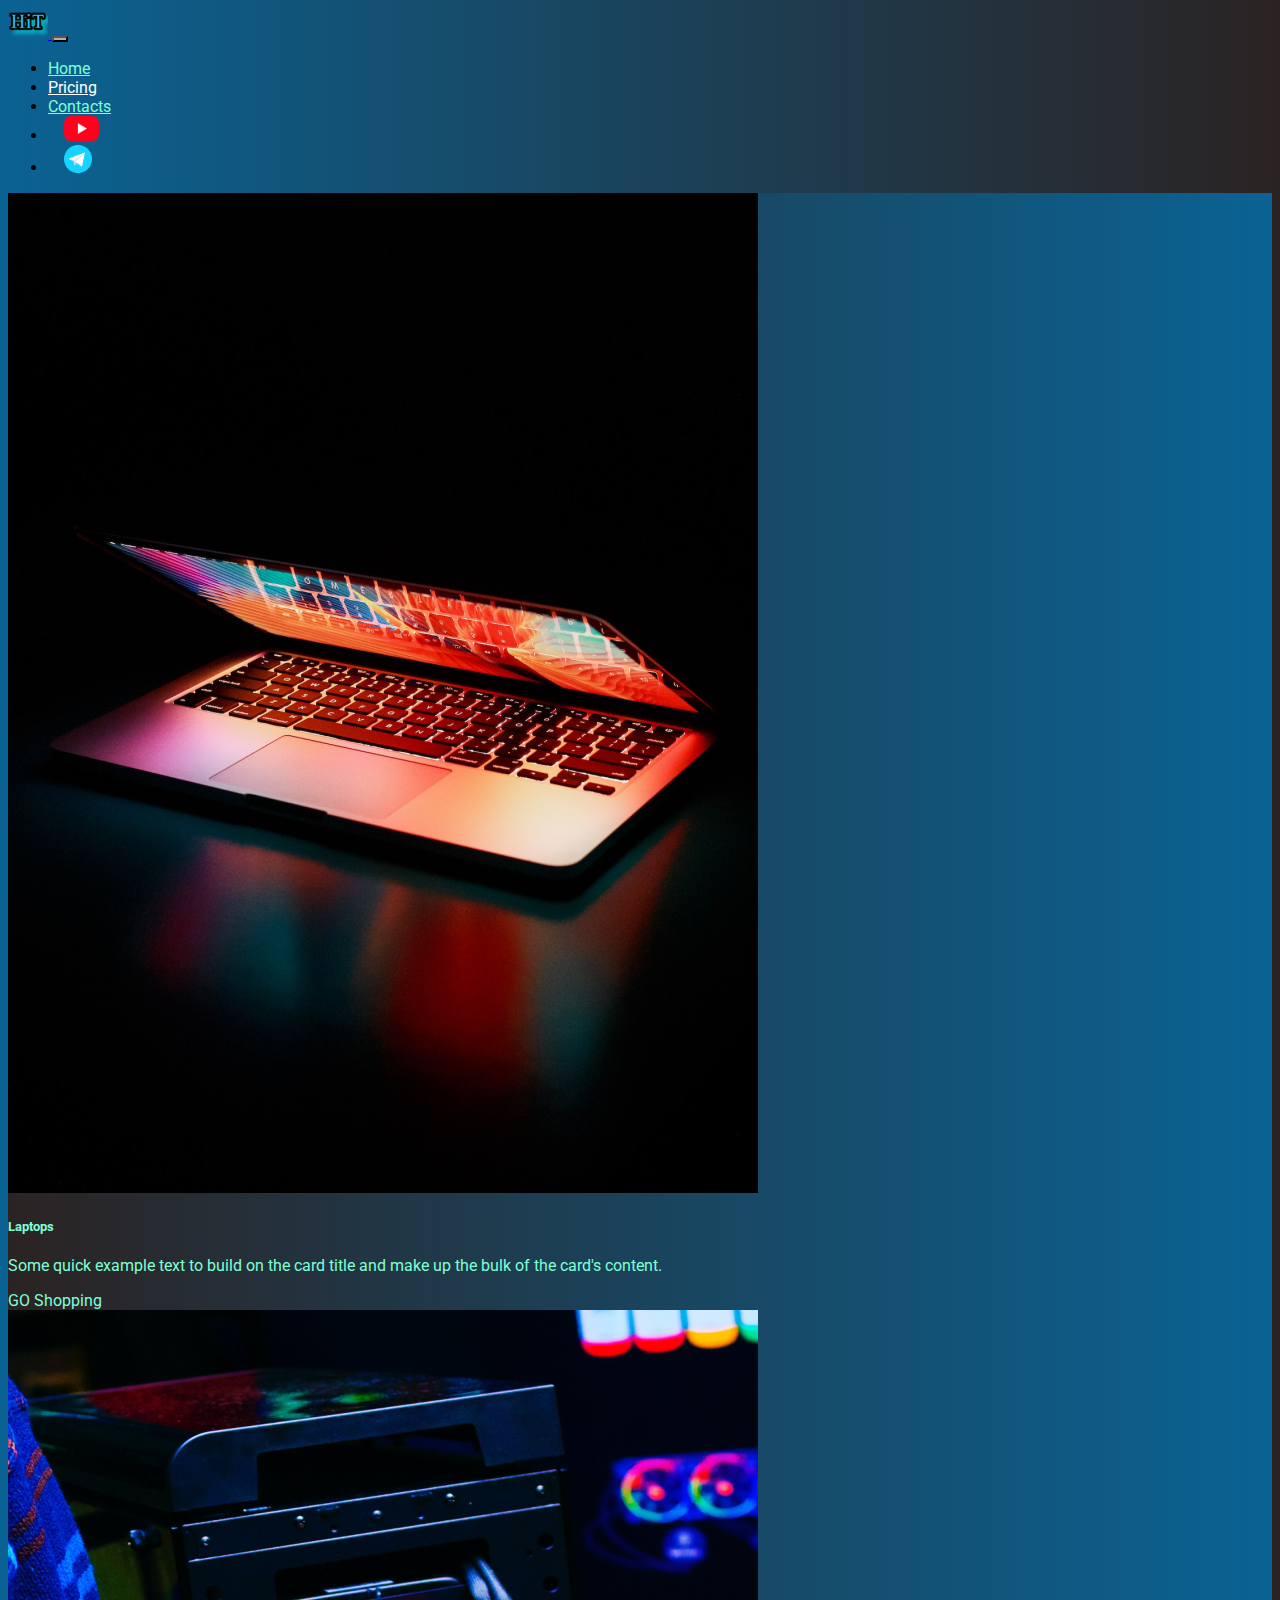
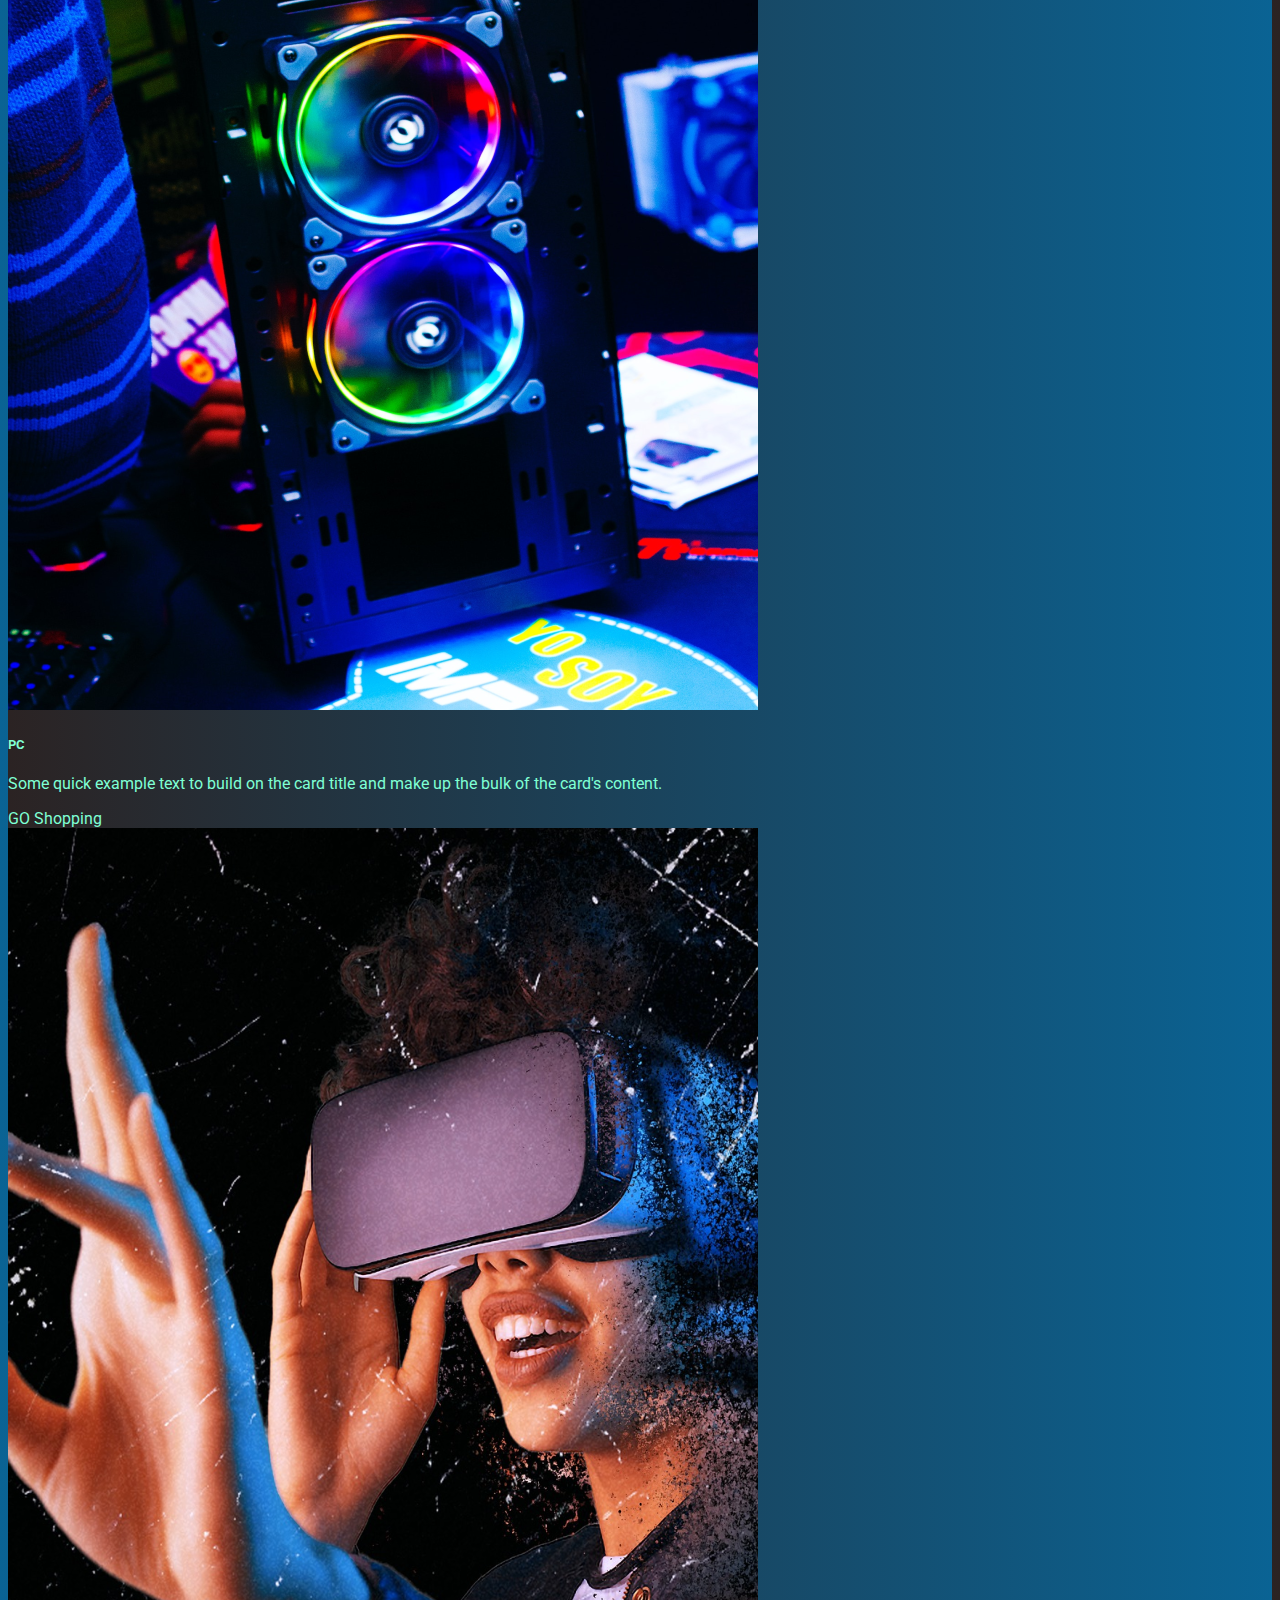
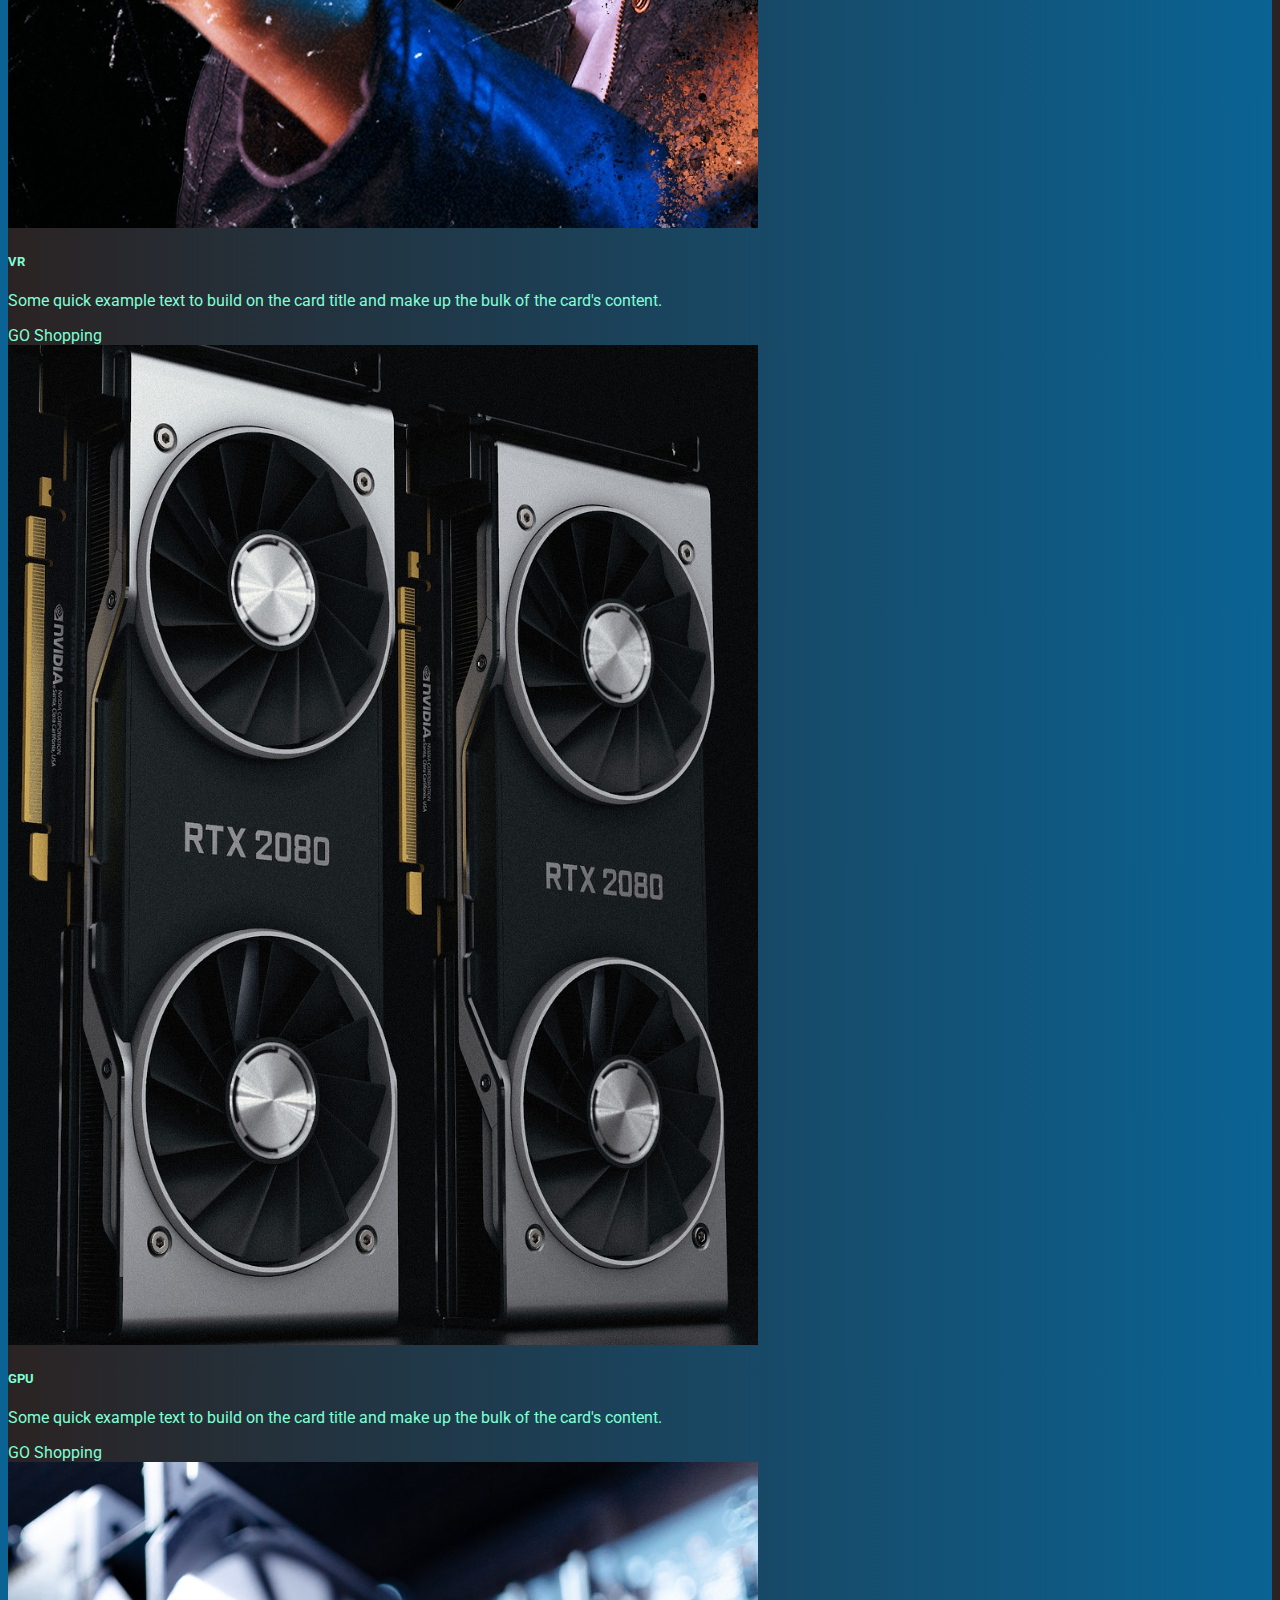
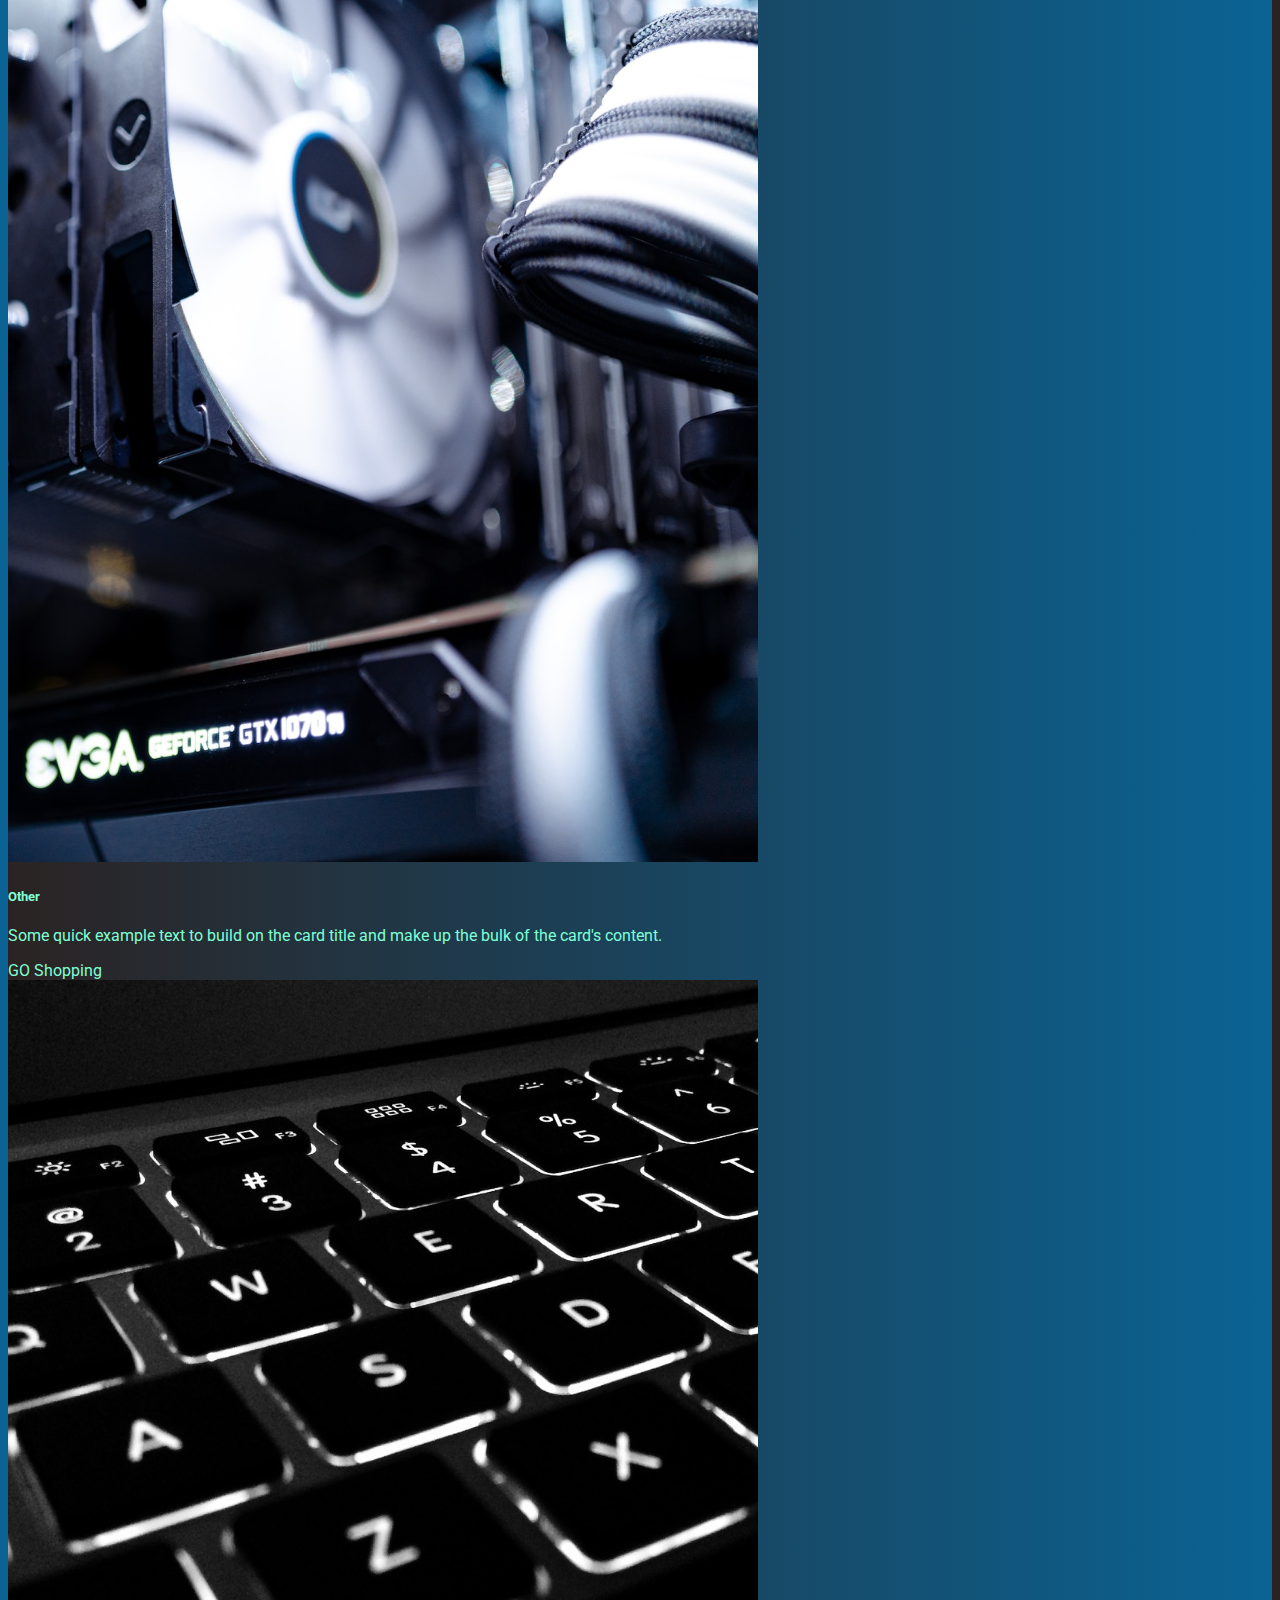
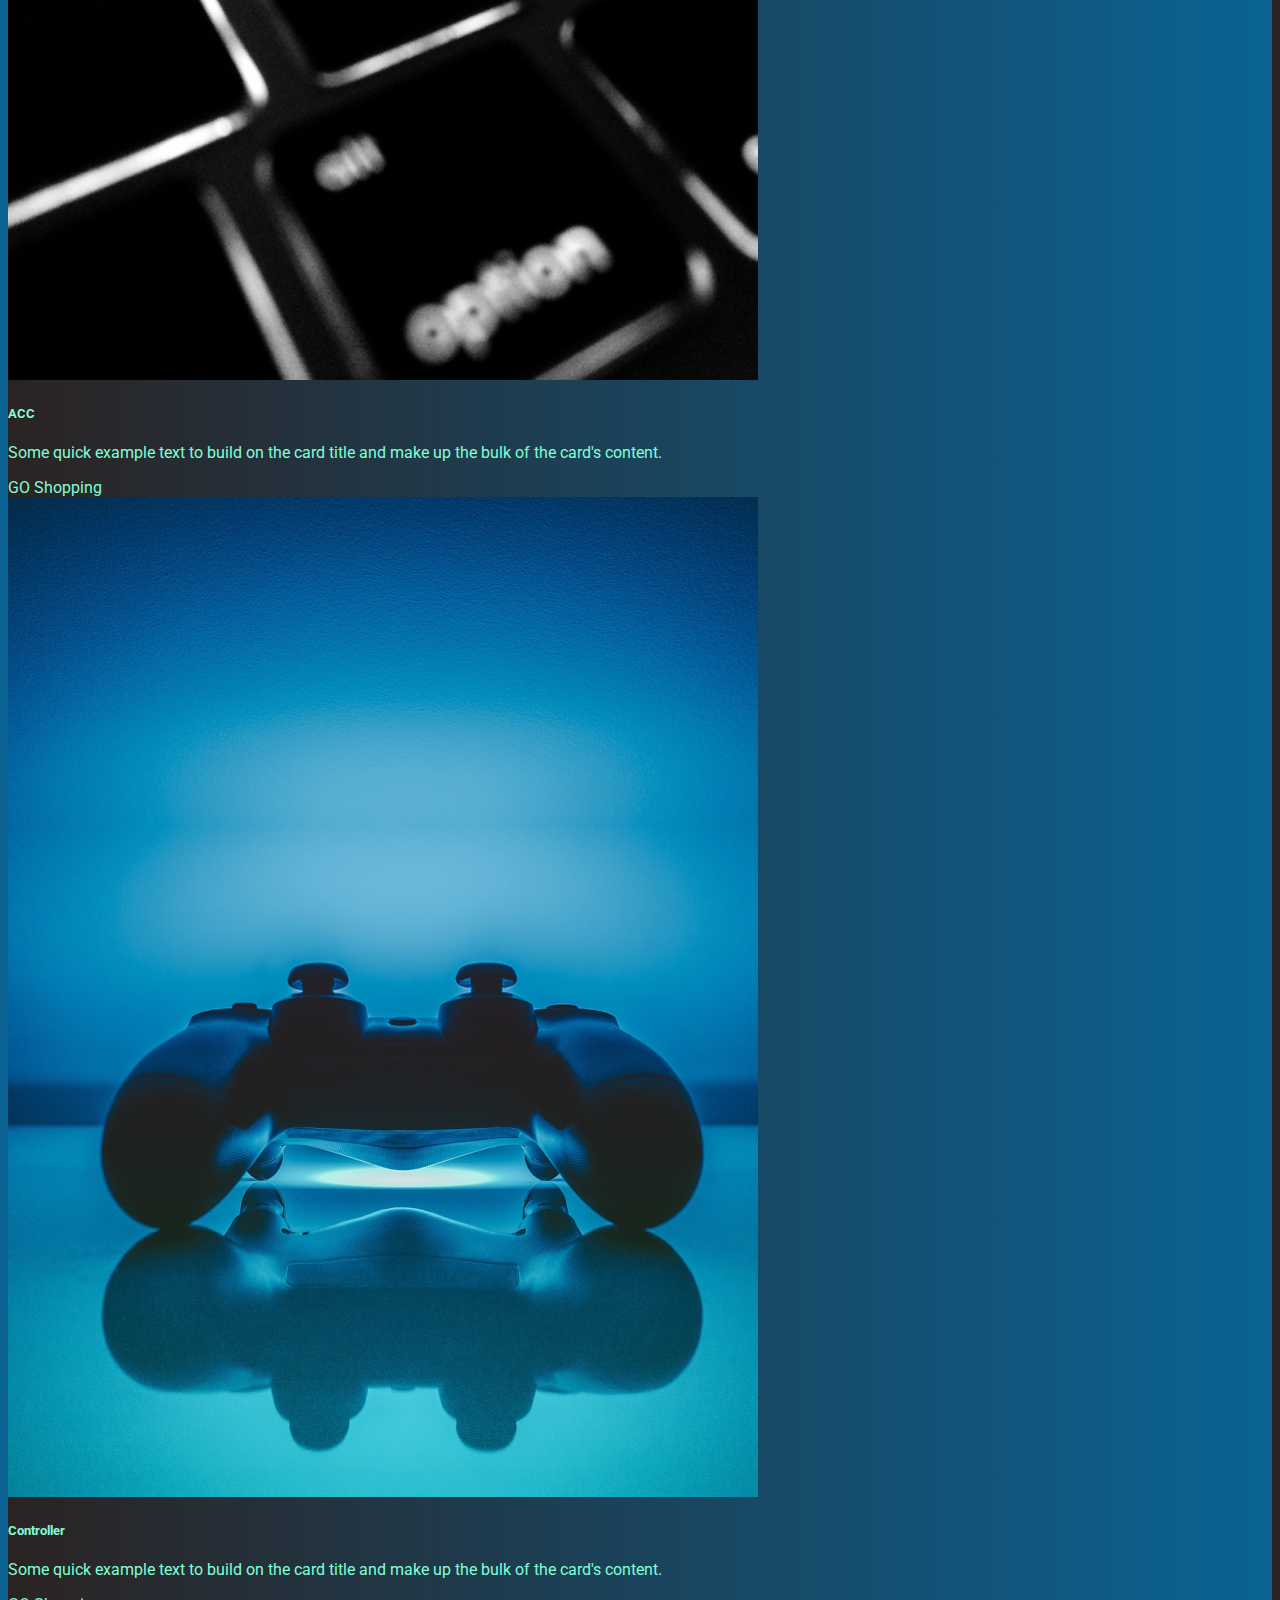
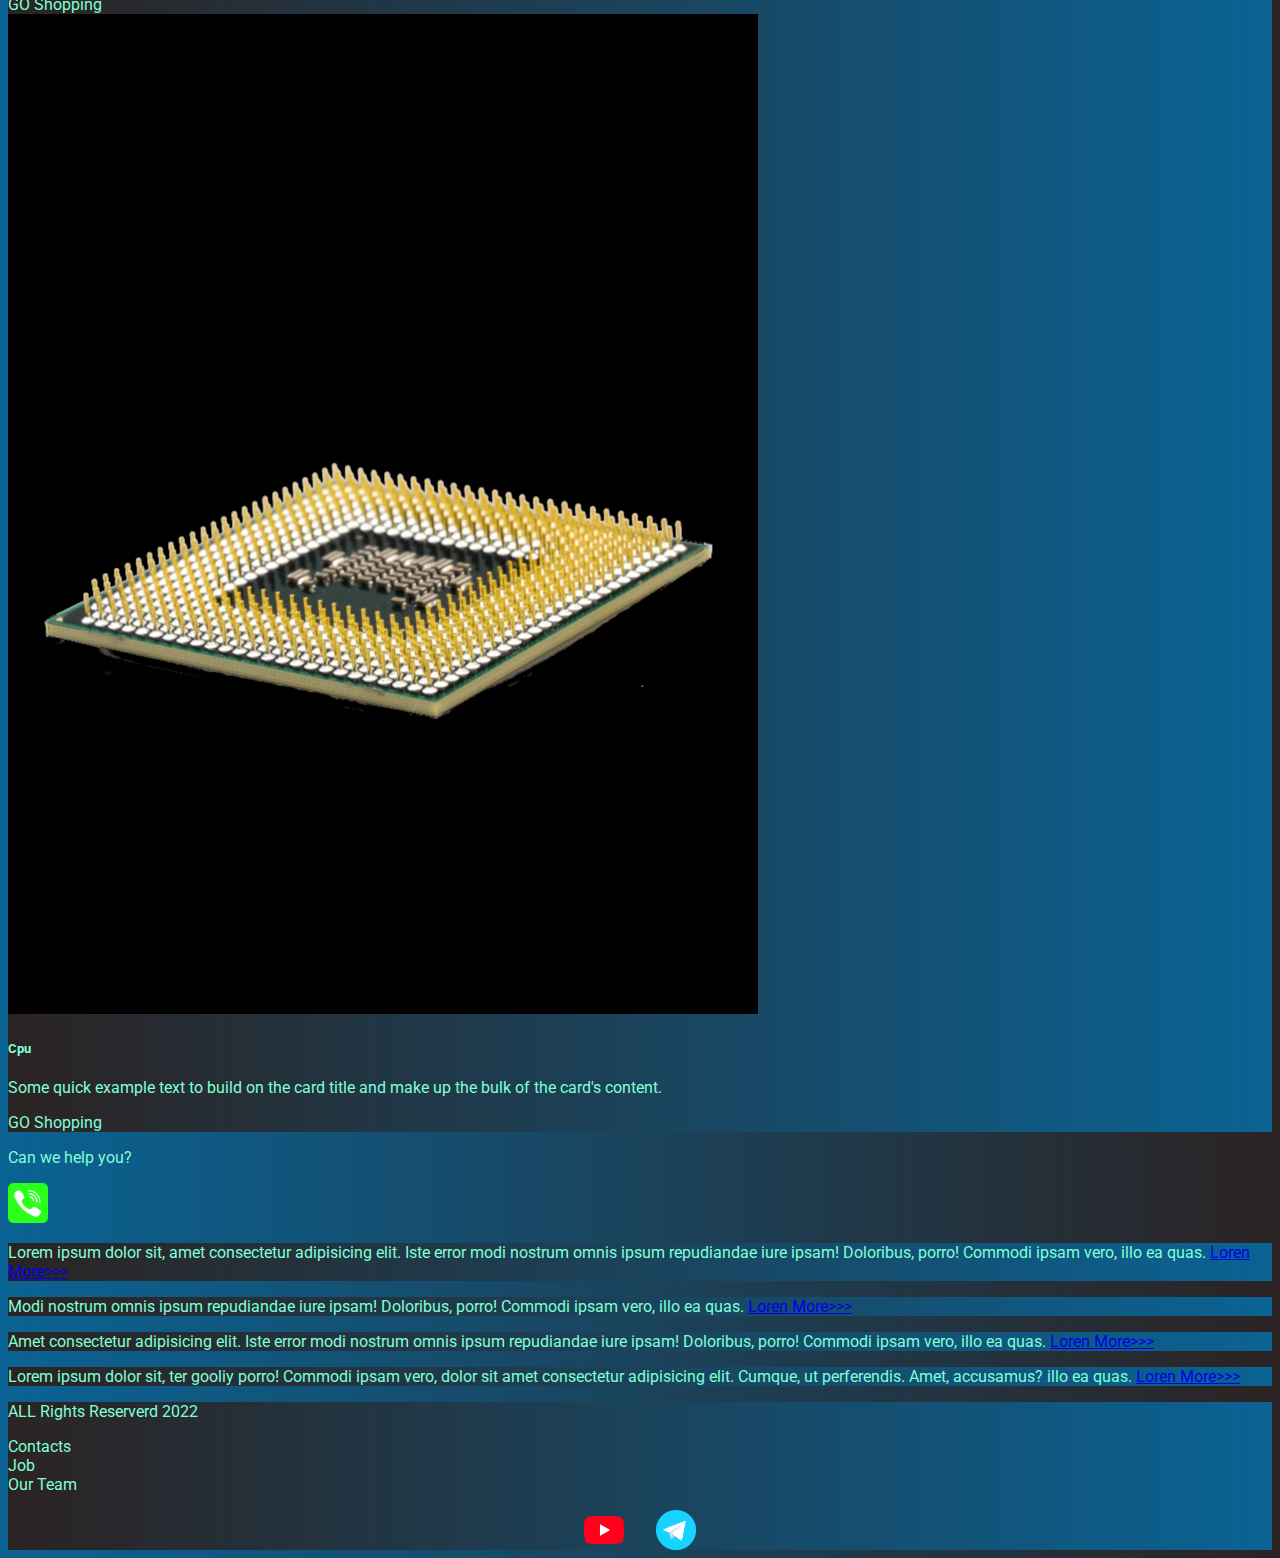
<file: pricing.html>
<!DOCTYPE html>
<html lang="ru">
    <!--если я что то не понимаю то смотреть видео урок "Учим HTML CSS за 7 часов" 
    ИЛИ Читать документацию по Bootstrap5!!! -->

<head>
  <meta charset="UTF-8">
  <meta name="viewport" content="width=device-width, initial-scale=1.0">
<!--подключаемый чере Bootstrap 5,  CSS стиль-->  <link href="https://cdn.jsdelivr.net/npm/bootstrap@5.3.1/dist/css/bootstrap.min.css" rel="stylesheet"
    integrity="sha384-4bw+/aepP/YC94hEpVNVgiZdgIC5+VKNBQNGCHeKRQN+PtmoHDEXuppvnDJzQIu9" crossorigin="anonymous">
  <link rel="stylesheet" type="text/css" href="./styles/style.css">
  <title>HiT</title>

</head>

<body>
  <header>
    <nav class="navbar navbar-expand-lg bg-dark">
      <div class="container-fluid">
        <a class="navbar-brand" href="/">
          <img src="./files/logo.png" alt="logo">
        </a>
        <button class="navbar-toggler" type="button" data-bs-toggle="collapse" data-bs-target="#navbarNav"
          aria-controls="navbarNav" aria-expanded="false" aria-label="Toggle navigation">
          <span class="navbar-toggler-icon"></span>
        </button>
        <div class="collapse navbar-collapse" id="navbarNav">
          <ul class="navbar-nav">
            <li class="nav-item">
              <a class="nav-link " aria-current="page" href="/">Home</a>
            </li>
            <li class="nav-item">
              <a class="nav-link active" href="pricing.html">Pricing</a>
            </li>
            <li class="nav-item">
              <a class="nav-link " href="pricing.html">Contacts</a>
            </li>
            <li class="nav-item">
              <a class="nav-link " href="pricing.html">
                <img style="width: 35px; margin-inline: 1em;" src=".\images\yt.png" alt="...">
              </a>
            </li>
            <li class="nav-item">
              <a class="nav-link " href="pricing.html">
                <img style="width: 28px; margin-inline: 1em;" src=".\images/tg.png" alt="...">
              </a>
            </li>
          </ul>
        </div>
      </div>
    </nav>
  </header>

  <section>

    <div class="container-fluid mt-4">
      <div class="row">
        <div class="col-lg-1">


        </div>

        <div class="col-lg-8 colo-md-12">

          <div class="row">
            <!--!1 экспрементальный Выделил нужный текст и картинку,потом нажал на ALT+W и написал A всё -->
            <div class="col-lg-4 col-md-6 mt-4">
              <div class="card">
                <a href="#"><img src="./files/laptop.png" class="card-img-top" alt="..."></a>
                <div class="card-body">
                  <h5 class="card-title"><a href="#">Laptops</a></h5>
                  <p class="card-text"><a href="#">Some quick example text to build on the card title and make up the bulk of the
                    card's
                    content.</a></p>
                  <a href="#" class="btn btn-primary">GO Shopping</a>
                </div>
              </div>
            </div>
            <!--!2 -->
            <div class="col-lg-4 col-md-6 mt-4">
              <div class="card">
                <img src="./files/gaming pc.png" class="card-img-top" alt="...">
                <div class="card-body">
                  <h5 class="card-title">PC </h5>
                  <p class="card-text">Some quick example text to build on the card title and make up the bulk of the
                    card's
                    content.</p>
                  <a href="#" class="btn btn-primary">GO Shopping</a>
                </div>
              </div>
            </div>
            <!--!3 -->
            <div class="col-lg-4 col-md-6 mt-4">
              <div class="card">
                <img src="./files/vr.png" class="card-img-top" alt="...">
                <div class="card-body">
                  <h5 class="card-title">VR</h5>
                  <p class="card-text">Some quick example text to build on the card title and make up the bulk of the
                    card's
                    content.</p>
                  <a href="#" class="btn btn-primary">GO Shopping</a>
                </div>
              </div>
            </div>
            <!--!4 -->
            <div class="col-lg-4 col-md-6 mt-4">
              <div class="card">
                <img src="./files/gpu.png" class="card-img-top" alt="...">
                <div class="card-body">
                  <h5 class="card-title">GPU</h5>
                  <p class="card-text">Some quick example text to build on the card title and make up the bulk of the
                    card's
                    content.</p>
                  <a href="#" class="btn btn-primary">GO Shopping</a>
                </div>
              </div>
            </div>

            <!--!5 -->
            <div class="col-lg-4 col-md-6 mt-4">
              <div class="card">
                <img src="./files/other.png" class="card-img-top" alt="...">
                <div class="card-body">
                  <h5 class="card-title">Other</h5>
                  <p class="card-text">Some quick example text to build on the card title and make up the bulk of the
                    card's
                    content.</p>
                  <a href="#" class="btn btn-primary">GO Shopping</a>
                </div>
              </div>
            </div>

            <!--!6 -->
            <div class="col-lg-4 col-md-6 mt-4">
              <div class="card">
                <img src="./files/acc.png" class="card-img-top" alt="...">
                <div class="card-body">
                  <h5 class="card-title">ACC</h5>
                  <p class="card-text">Some quick example text to build on the card title and make up the bulk of the
                    card's
                    content.</p>
                  <a href="#" class="btn btn-primary">GO Shopping</a>
                </div>
              </div>
            </div>
            <!--!7-->
            <div class="col-lg-4 col-md-6 mt-4">
              <div class="card">
                <img src="./files/controller.png" class="card-img-top" alt="...">
                <div class="card-body">
                  <h5 class="card-title">Controller</h5>
                  <p class="card-text">Some quick example text to build on the card title and make up the bulk of the
                    card's
                    content.</p>
                  <a href="#" class="btn btn-primary">GO Shopping</a>
                </div>
              </div>
            </div>
            <!--!8-->
            <div class="col-lg-4 col-md-6 mt-4">
              <div class="card">
                <img src="./files/cpu.png" class="card-img-top" alt="...">
                <div class="card-body">
                  <h5 class="card-title">Cpu</h5>
                  <p class="card-text">Some quick example text to build on the card title and make up the bulk of the
                    card's
                    content.</p>
                  <a href="#" class="btn btn-primary">GO Shopping</a>
                </div>
              </div>
            </div>



          </div>
          
          <div class="col-lg-12 col-md-12 text-center mt-4">
            <p> Can we help you?</p>
          </div>
          <div class="col-lg-12 col-md-12 text-center">
            <img style="width: 40px; animation: myAnim 2s ease 0s infinite normal forwards; " src="./images/phone.png" alt="...">
          </div>
        </div>


        <div class="col-lg-3 col-md-12">
          <div class="row px-3">
            <div class="col-lg-12 sidebar my-3">
              <p>Lorem ipsum dolor sit, amet consectetur adipisicing elit. Iste error modi nostrum omnis ipsum
                repudiandae iure ipsam! Doloribus, porro! Commodi ipsam vero, illo ea quas. <a href="#"> Loren
                  More>>></a></p>
            </div>
            <div class="col-lg-12 sidebar my-3">
              <p> Modi nostrum omnis ipsum repudiandae iure ipsam! Doloribus, porro! Commodi ipsam vero, illo ea quas.
                <a href="#"> Loren More>>></a></p>
            </div>
            <div class="col-lg-12 sidebar my-3">
              <p> Amet consectetur adipisicing elit. Iste error modi nostrum omnis ipsum repudiandae iure ipsam!
                Doloribus, porro! Commodi ipsam vero, illo ea quas. <a href="#"> Loren More>>></a></p>
            </div>
            <div class="col-lg-12 sidebar my-3">
              <p>Lorem ipsum dolor sit, ter gooliy porro! Commodi ipsam vero, dolor sit amet consectetur adipisicing
                elit. Cumque, ut perferendis. Amet, accusamus? illo ea quas. <a href="#"> Loren More>>></a></p>
            </div>
          </div>






        </div>


      </div>


  </section>



  <footer class="mt-4">
    <div class="container-fluid">
      <div class="row">
        <div class="col-lg-4 col-md-12 footer-text text-center">
          <p>ALL Rights Reserverd 2022</p>
        </div>
        <div class="col-lg-4 col-md-12 footer-text text-center">
          <p>Contacts<br>Job<br>Our Team</p>
        </div>
        <div class="col-lg-4 col-md-12 media-links">
          <img style="width: 40px; margin-inline: 1em;" src=".\images\yt.png" alt="...">
          <img style="width: 40px; margin-inline: 1em;" src="./images/tg.png" alt="...">
        </div>
      </div>
    </div>
  </footer>


 <!--подключаемый через Bootstrap 5,  JS скрипт-->  <script src="https://cdn.jsdelivr.net/npm/bootstrap@5.3.1/dist/js/bootstrap.bundle.min.js"
    integrity="sha384-HwwvtgBNo3bZJJLYd8oVXjrBZt8cqVSpeBNS5n7C8IVInixGAoxmnlMuBnhbgrkm"
    crossorigin="anonymous"></script>
</body>

</html>
</file>
<file: styles/style.css>
@import url('https://fonts.googleapis.com/css?family=Roboto&display=swap');/*это css стиль находиться в гугле по поиску "Google font css api"*/


body{
    background: linear-gradient(90deg, #0A6394 0%, #2B2323 100%);
    font-family: Roboto, serif;
}

p{
    color: aquamarine ;
}

.nav-link {
    color: aquamarine;
}
.navbar-nav .nav-link.active{
    color: white;
}
.navbar-brand img{
    width: 40px;

}
.navbar-toggler{
    background-color: rgb(174, 177, 174);
}
.sidebar{
       color: aquamarine;
    background: linear-gradient(270deg, #0A6394 0%, #2B2323 100%);
}
.card{
    color: aquamarine;
    background: linear-gradient(270deg, #0A6394 0%, #2B2323 100%);
}
.card a{
    text-decoration: none;/*убирает нижнее подчёркивание у сылок*/
    color: aquamarine;
}
.slide-text,
.footer-text {
    color: aquamarine;
    margin: auto auto; /*выравнивание текста по центру  */
}
footer,
.btn-outline-primary{
    background: linear-gradient(270deg, #0A6394 0%, #2B2323 100%);

}
.media-links{
    display: flex;
    justify-content: center;
    align-items: center;
}
@keyframes myAnim {
	0%,
	100% {
		transform: rotate(0deg);
		transform-origin: 50% 50%;
	}

	10% {
		transform: rotate(8deg);
	}

	20%,
	40%,
	60% {
		transform: rotate(-10deg);
	}

	30%,
	50%,
	70% {
		transform: rotate(10deg);
	}

	80% {
		transform: rotate(-8deg);
	}

	90% {
		transform: rotate(8deg);
	}
}
@media (max-width: 755px){
    .carousel-indicators{
        display: none;
    }
}
</file>
